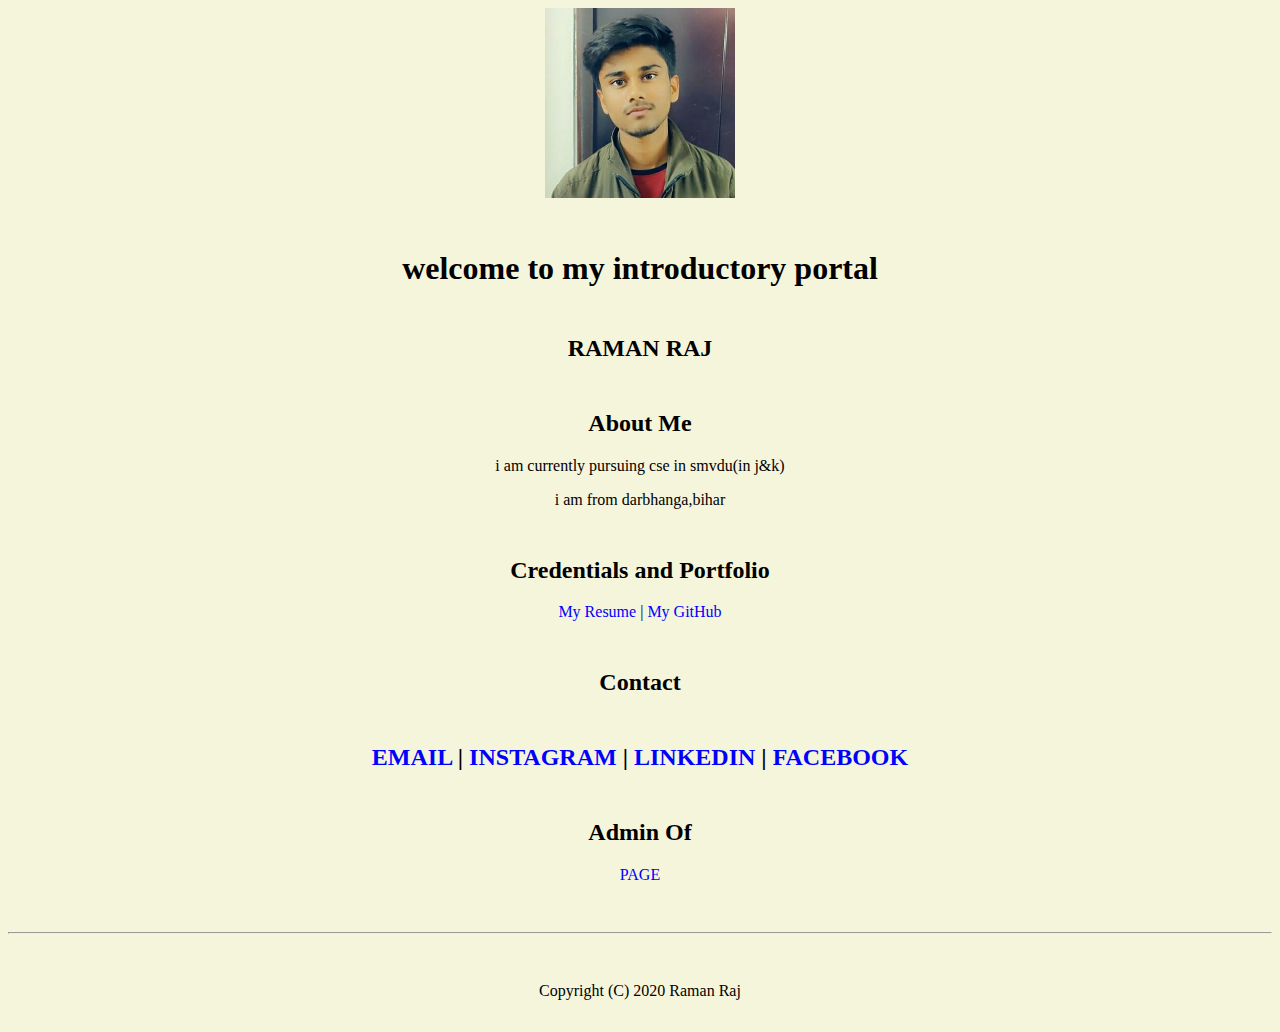
<file: index.html>
<!doctype html>

<!-- this is a comment for human! -->

<html lang="en">

  <header>
    <title>raman's portal</title>
    <link rel="stylesheet" href="css/master.css">
    <link rel="FaviconIcon" href="favicon.io" type="image/x-icon">
    <link rel="shortcut" href="favicon.io" type="image/x-icon">
    <meta name="viewport" content="widht=device-width, initial-scale=1,shrink-to-fit=no">
    <meta name="name" content="raman's portal">
    <meta name="name" content="rajraman786">
    <meta name="name" content="raman">
    <meta name="name" content="raman raj">


  </header>

  <body>
    <img src="images/h.jpg" width="15%" alt="">
    <h1>welcome to my introductory portal</h1>
    <h2>RAMAN RAJ</h2>
    <h2>About Me</h2>
    <p>i am currently pursuing cse in smvdu(in j&k)</p>
    <p>i am from darbhanga,bihar</p>
    <h2> Credentials and Portfolio</h2>

    <p><a href="resume.html">My Resume</a> | <a href="https://github.com/rajraman786">My GitHub</a></p>
    <h2>Contact<h2>

    <p><a href="mailto:rajraman786@yahoo.com">EMAIL</a> | <a href="https://instagram.com/rajraman786">INSTAGRAM</a> | <a href="https://www.linkedin.com/in/rajraman786">LINKEDIN</a> | <a href="https://facebook.com/rajraman786">FACEBOOK</a></p>
    <h2>Admin Of</h2>
    <p><a href="https://instagram.com/bhaukaalnews">PAGE</a></p>
  </body>

  <footer>
    <hr>
    <p>Copyright (C) 2020 Raman Raj</p>

  </footer>

</html>
</file>
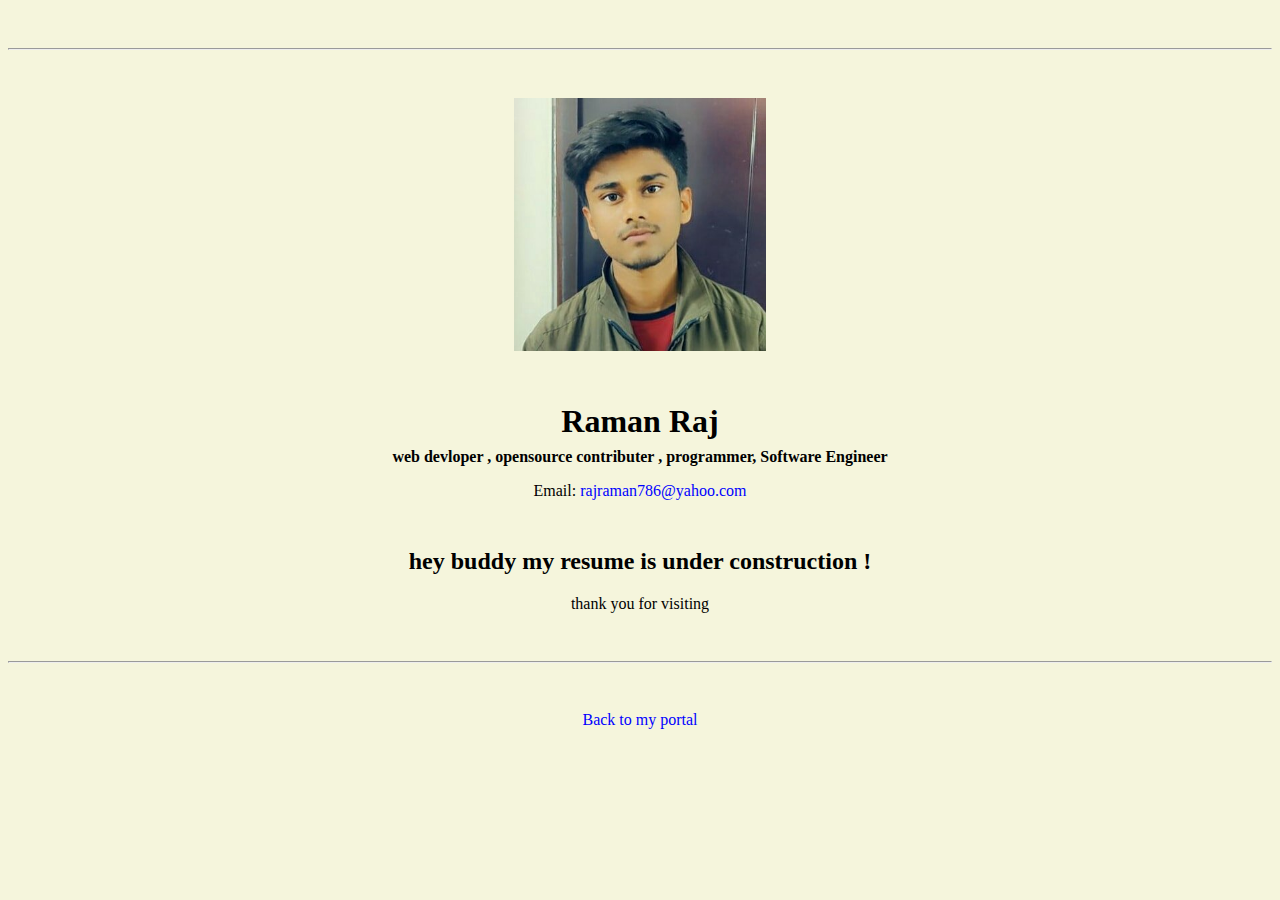
<file: resume.html>
<!doctype html>

<!-- this is a comment for human! -->

<html lang="en">

  <header>
    <title>Raman Raj Resume</title>
    <link rel="stylesheet" href="css/master.css">
    <link rel="FaviconIcon" href="favicon.io" type="image/x-icon">
    <link rel="shortcut" href="favicon.io" type="image/x-icon">
    <meta name="viewport" content="widht=device-width, initial-scale=1,shrink-to-fit=no">
    <meta name="name" content="raman's portal">

  </header>

  <body>
    <hr>

    <img src="images/h.jpg" alt="" width="20%">

    <h1>Raman Raj</h1>
    <h4>web devloper , opensource contributer , programmer, Software Engineer</h4>

    <p>Email: <a href="mailto:rajraman786@yahoo.com" target="_blank">rajraman786@yahoo.com</a></p>
    <!-- don't post physical address, personal phone number or other personal information on the web! -->

    <h2>hey buddy my resume is under construction !</h2>
    <p>thank you for visiting</p>
  </body>

  <footer>
  <hr>
  <p><a href="index.html">Back to my portal</a><p>
  </footer>

</html>
</file>
<file: css/master.css>
/* Cascading stylesheet for the website */

/* Text inside these asterisks and slashes are comments for human */

  a {
    color: blue;
    /* set the text color to blue here */
    text-decoration: none; /* This means we do not want hyperlinks to be underlined */
  }

  a:hover {
    color: red;
    
    /* set the text color to red here */
    text-decoration: none; /* This means we do not want hyperlinks to be underlined */
  }

  body {
    background-color: beige;
    color: black;
    font-family: arial.helvetica,sans-serif;
    text-align: center;
    /* set the background color here */
    /* set the text color to black here */
    /* set the font here */
    /* set the text alignment here */
   }

  footer {
    margin-top: 2rem;
    margin-bottom: 2rem;
  }

  h1 {
    margin-bottom: 0.5rem;
    margin-top: 3rem;
   }

  h2 {
    color: #075AAB
    margin-bottom: 0.5rem;
    margin-top: 3rem;
    /* set the text color of to #075AAB here */
    /* set both the bottom margin and top margin to 2.5rem here */
   }

  h3 {
    margin-bottom: 0;
    margin-top: 2rem;
  }

  h4 {
    margin-bottom: 1rem;
    margin-top: 0.5rem;
  }

  h5 {
    margin-top: 0.5rem;
  }

  hr {
    margin-bottom: 3rem;
    margin-top: 3rem;
  }

  /* this controls how the bullet points in the resume page looks */
  ul {
    display: table;
    margin: 0 auto;
    text-align: left;
  }
</file>
